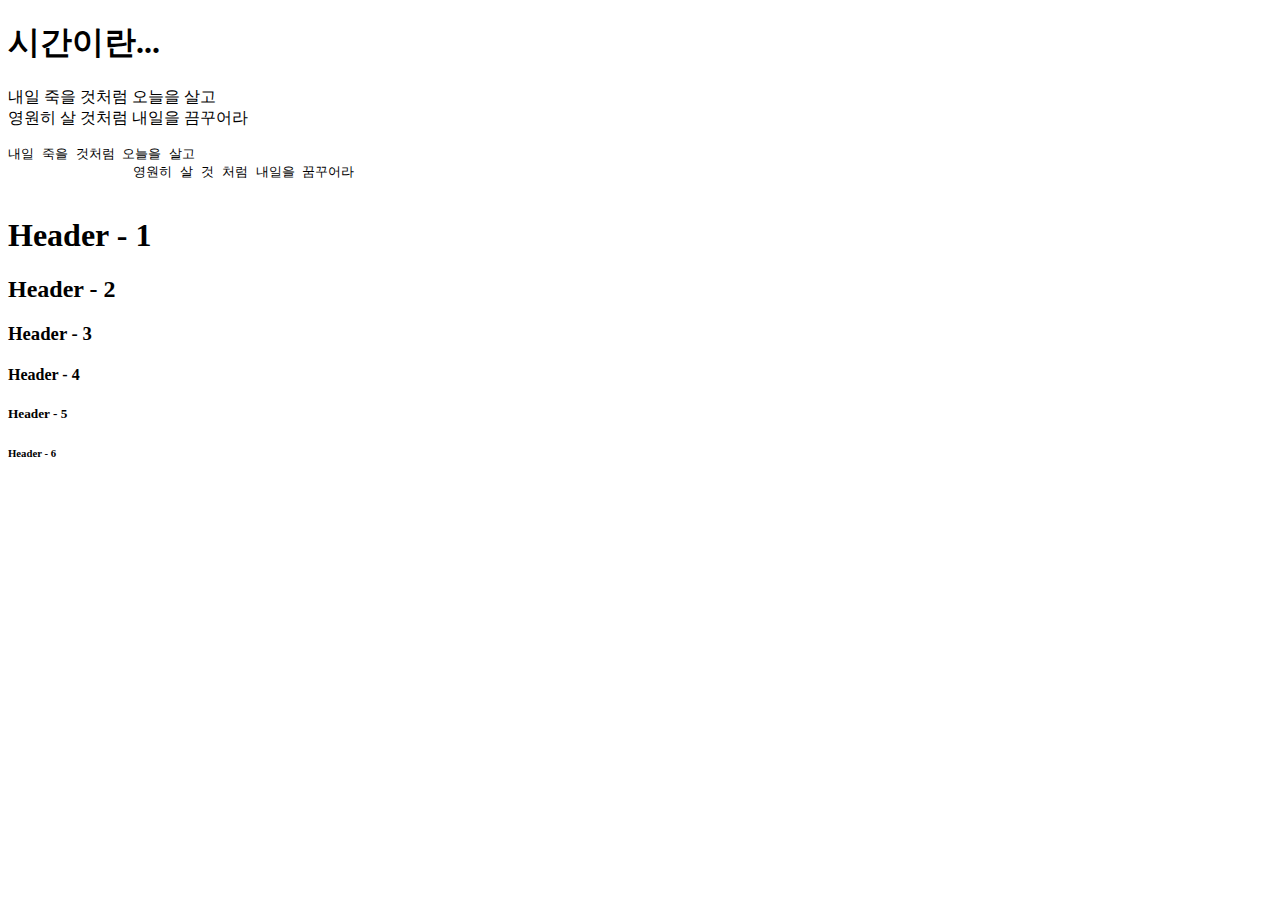
<file: WEB20200622/WebContent/index.html>
<!DOCTYPE html>
<html>
	<head>
		<meta charset="UTF-8">
		<title>내가 처음 만드는 HTML 문서</title>
	</head>
	<body>
		<h1>시간이란...</h1>
		<p>내일 죽을 것처럼 오늘을 살고<br>
		영원히 살 것처럼 내일을 끔꾸어라</p>
		
		<pre>내일 죽을 것처럼 오늘을 살고
		영원히 살 것 처럼 내일을 꿈꾸어라
		</pre>
		
		<h1>Header - 1</h1>
		<h2>Header - 2</h2>
		<h3>Header - 3</h3>
		<h4>Header - 4</h4>
		<h5>Header - 5</h5>
		<h6>Header - 6</h6>
	</body>
</html>
</file>
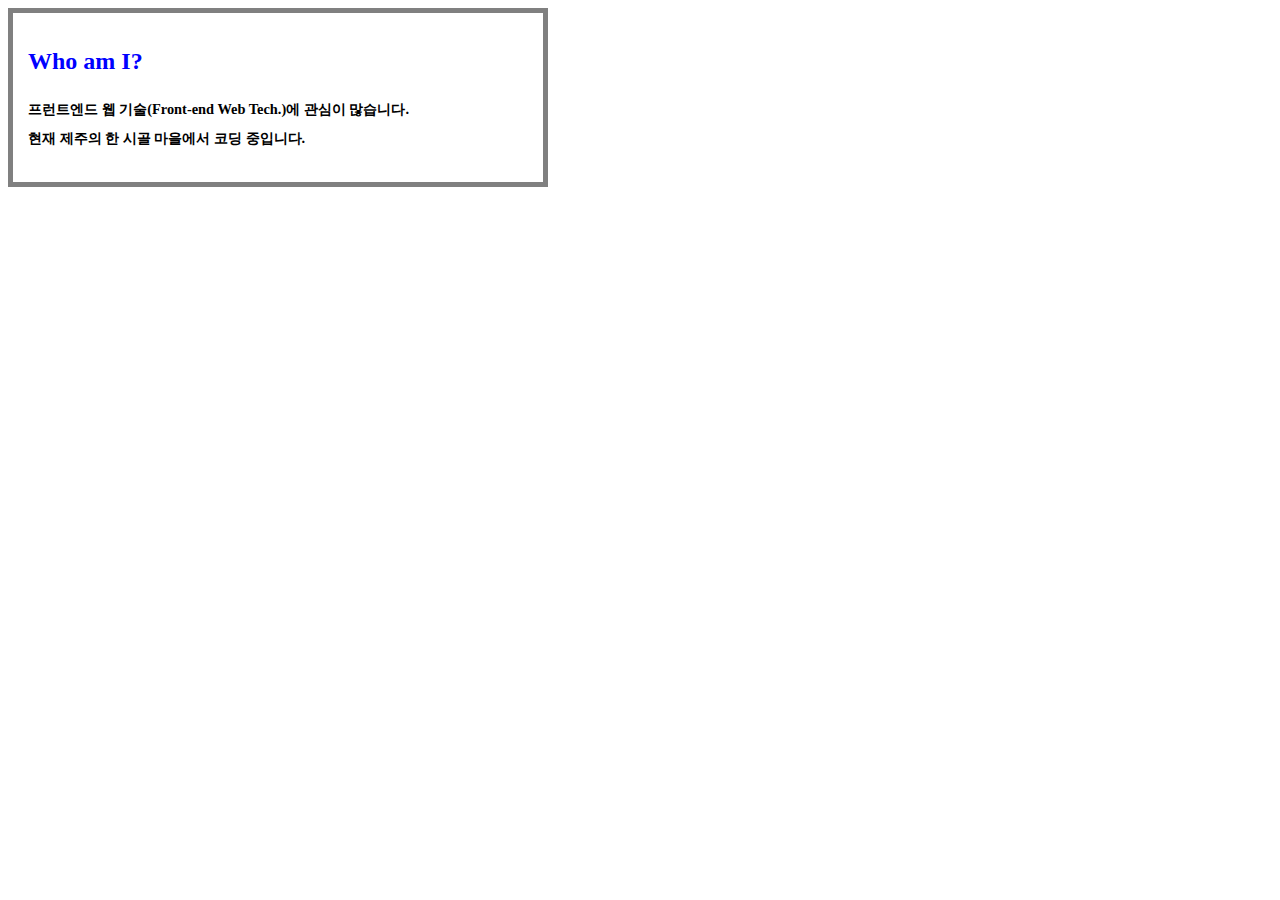
<file: WEB20200625/WebContent/index.html>
<!DOCTYPE html>
<html>
<head>
<meta charset="UTF-8">
<title>CSS 연습</title>
	<style type="text/css">
		section {
			width: 500px;
			padding: 15px;
			border: 5px solid gray;
		}
	</style>
	<link rel="stylesheet" href="css/style.css">
</head>
<body>
	<div id="container">
	<!-- 자기 소개 -->	
		<section>
			<h2>Who am I?</h2>
			<p style="font-weight: bold;">프런트엔드 웹 기술(Front-end Web Tech.)에 관심이 많습니다.<br>
			현재 제주의 한 시골 마을에서 코딩 중입니다.</p>
		</section>
	</div>
</body>
</html>
</file>
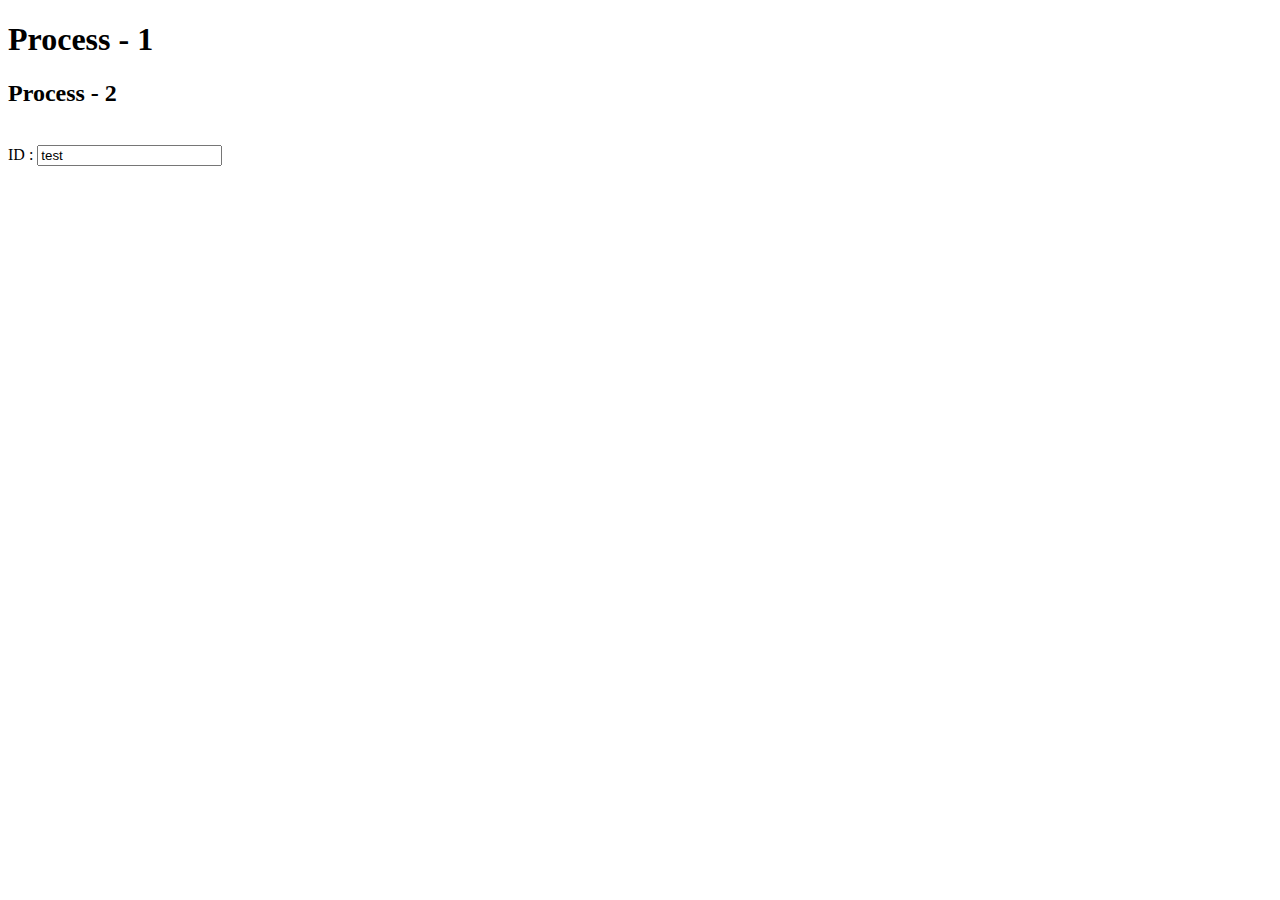
<file: WEB20200701/WebContent/index.html>
<!DOCTYPE html>
<html>
<head>
<meta charset="UTF-8">
<title>String 객체</title>

<script type="text/javascript">
	
	/* var characters = prompt('사용할 비밀번호를 입력해주세요.', '6글자 이상');
	
	if(characters.length < 6){
		alert('6글자 이상으로 입력해 주세요');
	}else{
		alert('참 잘했어요');
	} */
	
	//var str = 'abcd EFGH cd';

	/* alert(str.charAt(3));
	alert(str.concat("ijk")); //= alert(str+'ijk') 둘다 str 원본은 안바뀜
	
	var index = str.indexOf('cd');
	alert(index);
	alert(str.replace('cd','CD')); //처음 나오는 하나만 바꿈
	
	
	alert(str.slice(2,7)); //마지막은 포함x*/
	
	/* var str2 = '2020-07-01';
	
	var array = str2.split('-');
	
	for(var i =0; i<array.length; i++){
		alert(array[i]);
	} */
	
	/*
	alert(str.substr(2,7)); //index 2부터 7개 출력
	alert(str.substring(2,7)); //index 2~(7-1) 출력
	*/
	/*
	var output = '';
	for(var key in window){
		output += '*'+key+': '+window[key]+'\n';
	} //window객체에도 key와 값이 있을 것이라 확인해보자
	
	alert(output);
	
	window.open('http://hanbit.co.kr','child','width=600, height=300',true);
				//새창 띄우는 주소 + 내 사이트 안에서의 이동(ex.회원가입창), child=새 창의 이름, 창의 크기 등 옵션
	*/		
	var child = window.open('','','width=300,height=200');
	var width = screen.width;
	var height = screen.height;
	
	child.moveTo(0,0);
	child.resizeTo(width,height);
	
	setInterval(function(){
		child.resizeBy(-20,-20);
		child.moveBy(10,10);
	},1000);
	
	
	//location.href = 'http://www.naver.com';
	
	/* window.onload = function(){
		var id = document.getElementById('aaa').value;
		//onload 안쓰면 순서 상으로 이게 먼저 실행되기 때문에 가져올 value(값)이 없어 오류
		
		alert(id);
	}; */
	
	
	
</script>
</head>
<body>
	<h1>Process - 1</h1>
	<h2>Process - 2</h2>
	<br>
	ID : <input type="text" id="aaa" value="test">
</body>
</html>
</file>
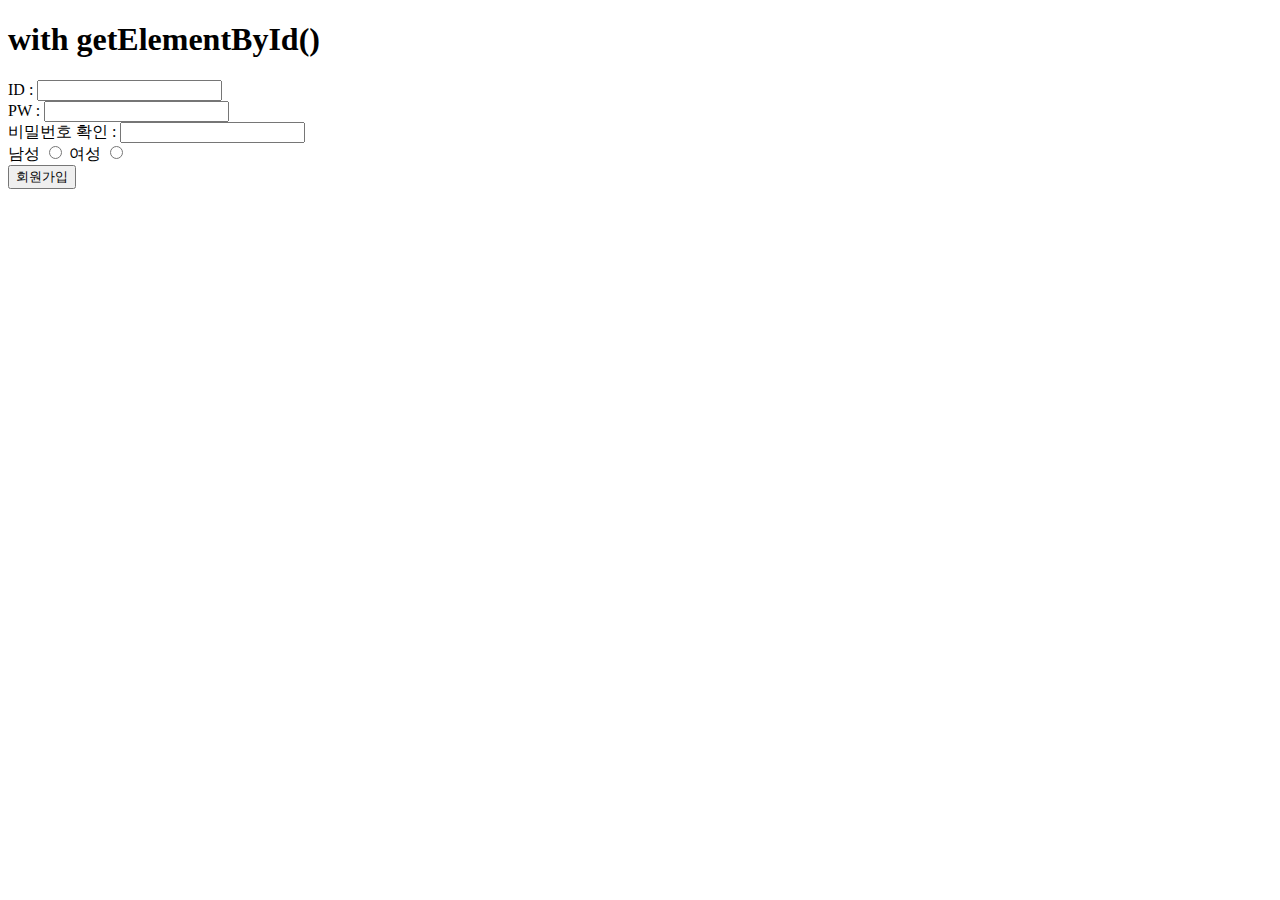
<file: WEB20200702/WebContent/index.html>
<!DOCTYPE html>
<html>
<head>
<meta charset="UTF-8">
<title>문서 객체 모델(Document Object Model - DOM)</title>
<script type="text/javascript">
	output = '';
	for(var key in window){
		output += '*'+key+': '+window[key]+'\n';
	} //window객체에도 key와 값이 있을 것이라 확인해보자
	
	alert(output);
	
	window.onload = function(){ //onload로 태그 먼저 생성해야 객체 생성하지
		var header = document.getElementById('header');
		
		header.innerHTML = 'with getElementById()';
		// '' 안에 있는 문자열을  html <h>에 넣어라
		
	}; //document는 html문서를 뜻함
	
	function formCheck() {
		//onsubmit을 처리할 함수는 반드시 return을 true or false를 해야한다.
		//사용자가 입력한 id 값을 읽어와서 입력을 했는지 판단하고 입력하지 않았으면 경고창을 띄어준다.
		var user_id = document.getElementById('user_id').value;
		var user_pw = document.getElementById('user_pw').value;
		var user_pw2 = document.getElementById('user_pw2').value;
		var gender = document.getElementsByName('gender'); //체크 됐는지 확인이니까 value 필요x
		
		
		if(user_id == ''){
			alert('ID는 필수 입력 사항 입니다.');
			return false;
		}else if(3>user_id.length || user_id.length>8){
			alert("ID는 3글자 이상 8글자 이하로 입력해주세요")
			return false;
		}
		
		for(var i = 0 ; i<user_id.length ; i++){
			var ch = user_id.charAt(i);
			if(!isNaN(ch)){
				alert('ID는 숫자를 포함하면 안됩니다.');
				break; // 더 반복할 필요 없으니
			}
		}
		
		if(user_pw == ''){
			alert('PW는 필수 입력 사항입니다.');
			return false;
		}else if(4>user_pw.length || user_pw.length>10){
			alert("PW는 4<= <=10");
			return false;
		}
		
		if(user_pw != user_pw2){
			alert('비밀번호 일치x');
			return false;
		}
		
		//성별을 선택했는지 판단, gender는 여러개인 배열이니까 반복문을 떠올리자
		//체크가 됐는지 확인하기 위한 용도의 변수
		var cnt = 0;
		for(var i = 0; i<gender.length; i++){
			if(gender[i].checked == true){
				cnt++;
			}
		}
		
		if(cnt == 0){
			alert("성별 선택해주세요")
			return false;
		}
		
		return true;
	}
	
</script>
</head>
<body>
	<h1 id="header">Header - 0</h1>
	
	<form action="" onsubmit="return formCheck();">
		ID : <input type="text" id="user_id"> <br>
		PW : <input type="password" id="user_pw"> <br>
		비밀번호 확인 : <input type="password" id="user_pw2"> <br>
		
		남성 <input type="radio" name="gender"> 여성 <input type="radio" name="gender"> <br>
		
		<input type="submit" value="회원가입">
	</form>
</body>
</html>
</file>
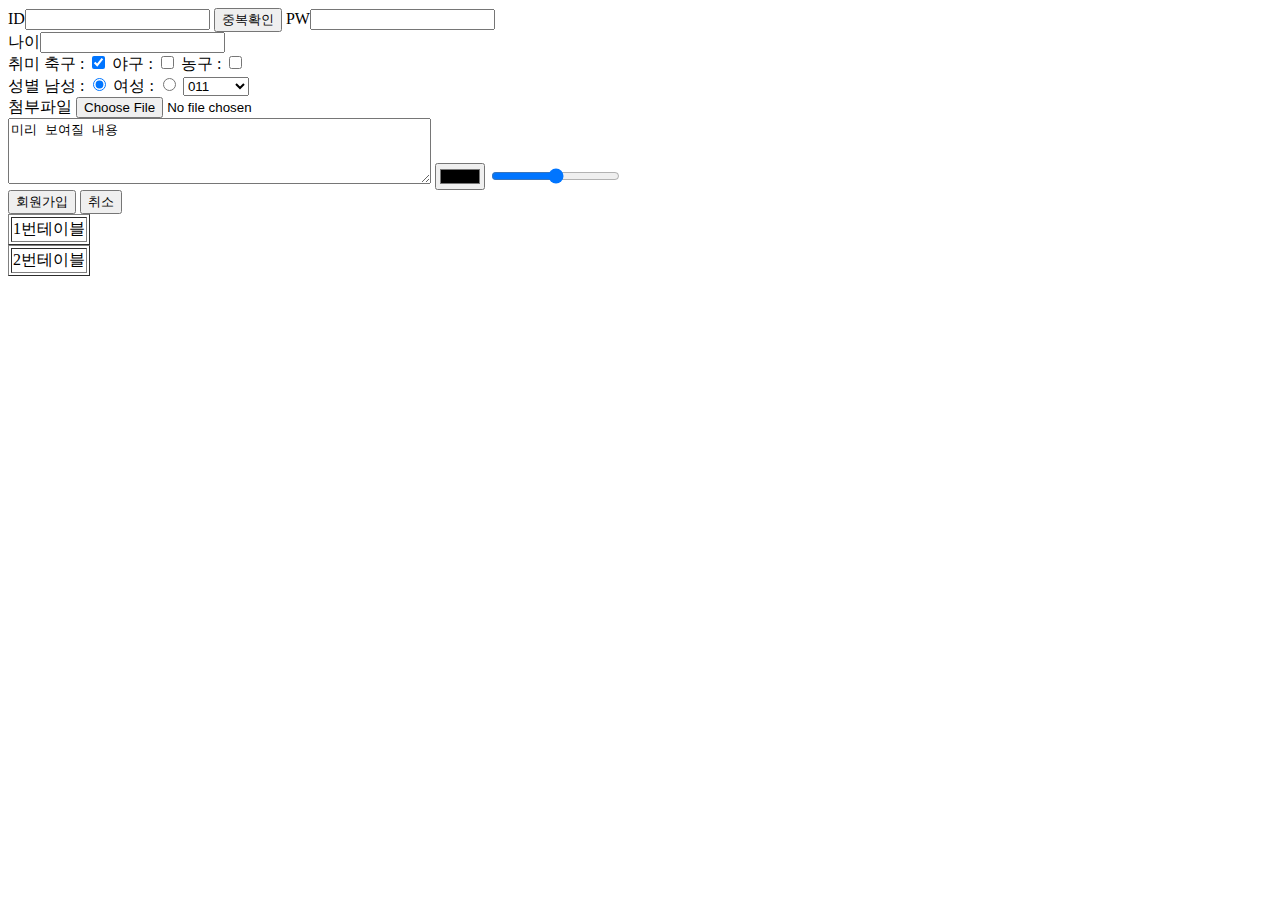
<file: WEB20200624/WebContent/input.html>
<!DOCTYPE html>
<html>
<head>
<meta charset="UTF-8">
<title>input 태그 연습</title>
</head>
<body>
	<form action="">
		<input type="hidden" value="보이지 않는 값">
		<label>ID</label><input type="text" maxlength="4"> <input type="button" value="중복확인">
		<label>PW</label><input type="password"> <br>
		<label>나이</label><input type="number"> <br>
		<label>취미</label>
		축구 : <input type="checkbox" checked="checked">
		야구 : <input type="checkbox">
		농구 : <input type="checkbox">
		<br>
		<label>성별</label>
		남성  : <input type="radio" name="gender" checked="checked">
		여성  : <input type="radio" name="gender">	
		
		<select>
			<option>--선택--</option>
			<option>010</option>
			<option selected="selected">011</option>
			<option>019</option>
		</select>
		
		<br>
		<label>첨부파일</label>
		<input type="file">
		<br>
		
		<textarea rows="4" cols="50">미리 보여질 내용</textarea>
		<input type="color">
		<input type="range">
		
		<br>
		<input type="submit" value="회원가입">
		<input type="reset" value="취소">
	</form>
	
	<div>
	<table border="1">
		<tr>
			<td>1번테이블</td>
		</tr>
	</table>
	</div>
	
	<table border="1">
		<tr>
			<td>2번테이블</td>
		</tr>
	</table>
</body>
</html>
</file>
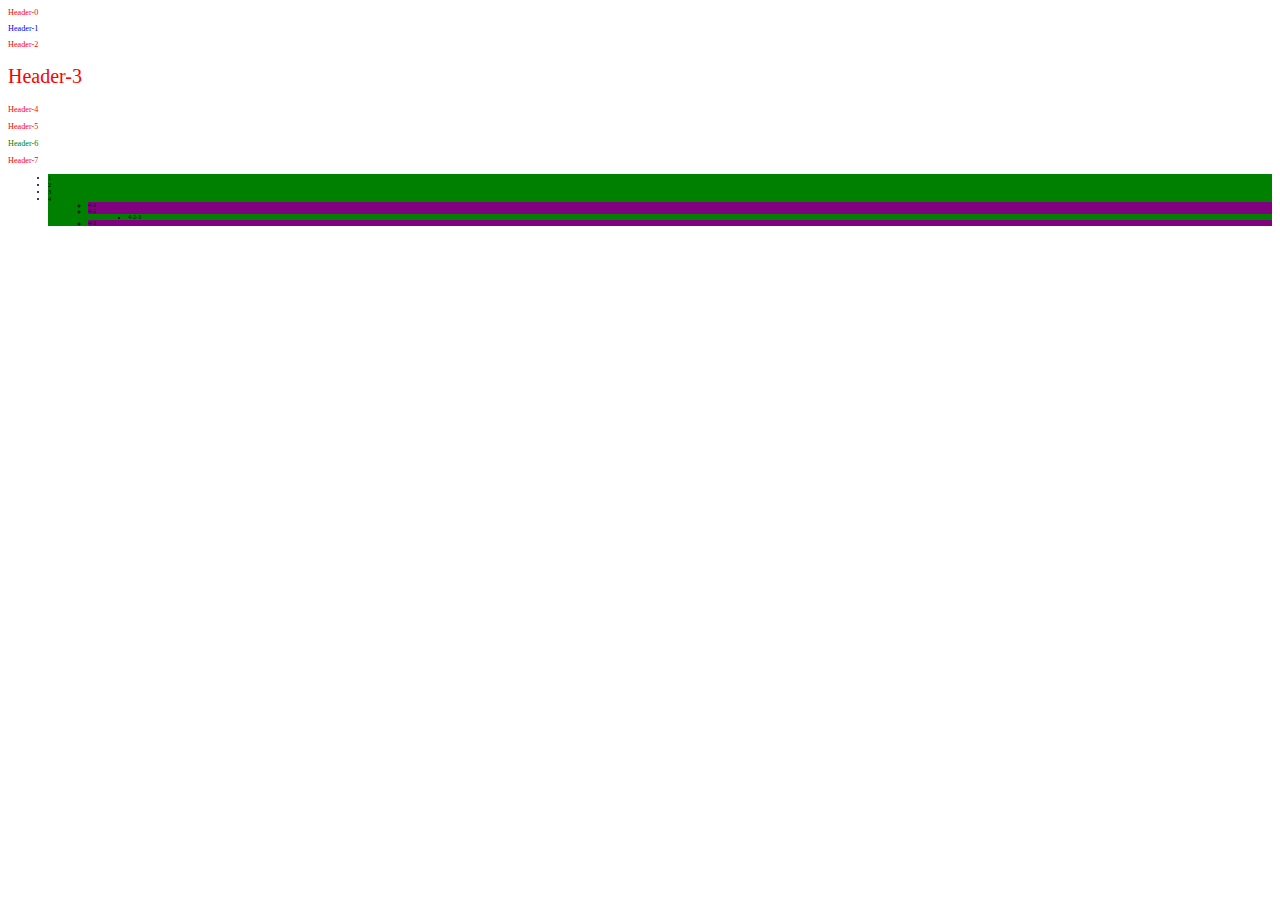
<file: WEB20200625/WebContent/selector.html>
<!DOCTYPE html>
<html>
<head>
<meta charset="UTF-8">
<title>선택자 연습</title>
<style type="text/css">

	*{
		font-family: serif;
		font-size: 0.8em;
		font-weight: 5;
	}
	
	.header{
		color: green;
	}
	.fs20{
		font-size: 20px;
	}
	
	#colorBlue{
		color: blue !important;
	}
	
	h2, h3, #colorBlue, .fs20{
		color: red;
	}
	
	/*후손*/
	ul .list{ 
		background-color: green;
	}
	
	/*자손*/
	.sub > li{
		background-color: purple;
	}
</style>
</head>
<body>
	<h2>Header-0</h2>
	<h2 id="colorBlue">Header-1</h2>
	<h2>Header-2</h2>
	<h2 class="header fs20">Header-3</h2>
	<h2>Header-4</h2>
	<h3>Header-5</h3>
	<h3 class="header">Header-6</h3>
	<h3>Header-7</h3>
	
	<ul>
		<li class="list">1</li>
		<li class="list">2</li>
		<li class="list">3</li>
		<li class="list">4
			<ul class="sub">
				<li>4-1</li>
				<li>4-2</li>
					<ul>
						<li>4-2-3</li>
					</ul>
				<li>4-3</li>
			</ul>
		</li>
	</ul>
</body>
</html>
</file>
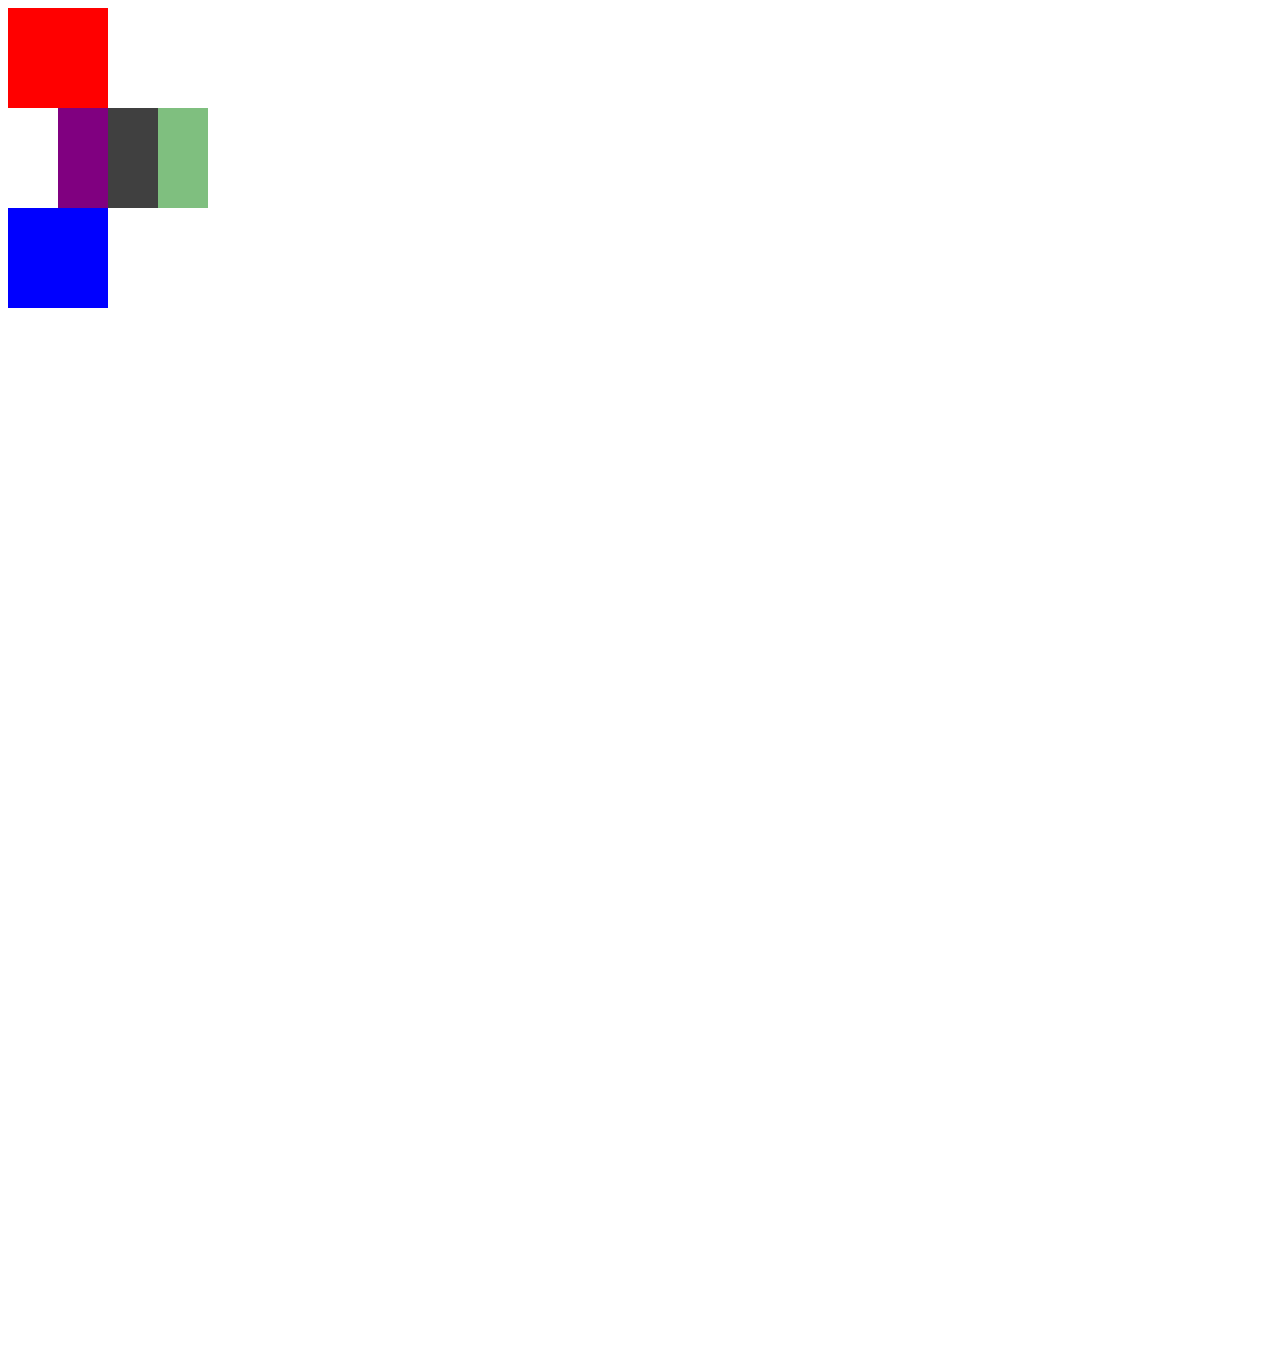
<file: WEB20200626/WebContent/Test02.html>
<!DOCTYPE html>
<html>
<head>
	<meta charset="UTF-8">
	<title>Test02</title>
	<style type="text/css">
		div{
			width: 100px;
			height: 100px;
		}
		
		#red {background-color: rgb(255,0,0);}
		#green{background-color: green; position: absolute; left: 50px; opacity: 0.5;}
		#blue{background-color: blue;}
		#purple{background-color: purple; position: relative; left: 50px;}
	</style>
</head>
<body>
	<div id="red"></div>
	<div id="purple">
		<div id="green"></div>
	</div>
	<div id="blue"></div>
	<pre>
	
	
	
	
	
	
	
	
	
	
	
	
	
	
	
	
	
	
	
	
	
	
	
	
	
	
	
	
	
	
	
	
	
	
	
	
	
	
	
	
	
	
	
	
	
	
	
	
	
	
	
	
	
	
	
	
	
	
	
	
	
	
	
	
	
	
	
	</pre>
</body>
</html>
</file>
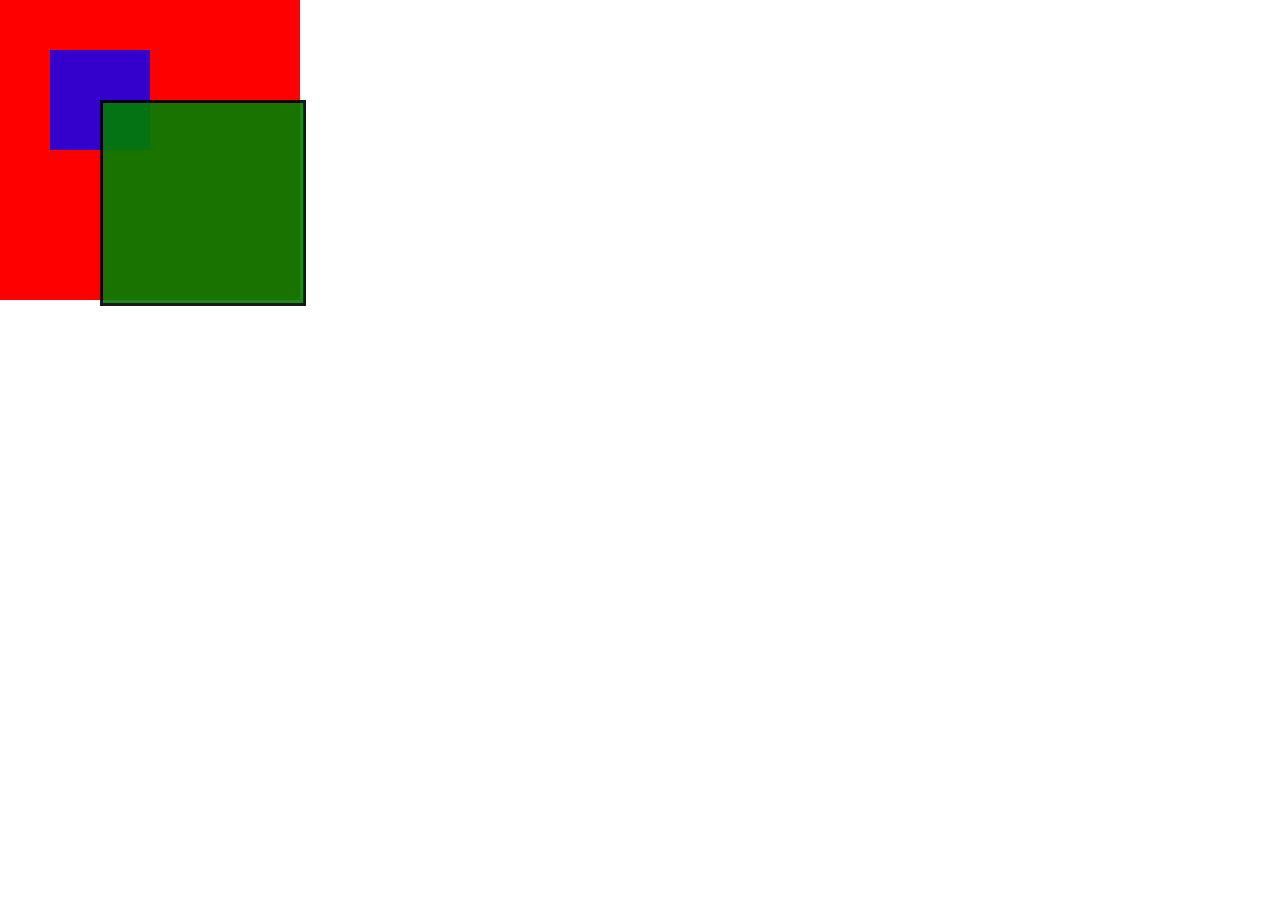
<file: WEB20200626/WebContent/Test03.html>
<!DOCTYPE html>
<html>
<head>
	<meta charset="UTF-8">
	<title>Test03</title>
	<style type="text/css">
		#red {
			width: 300px; height: 300px; background-color: red;
			position: relative; z-index: 2; 부모는 절대 위에 있을 수 없음
		}
		#green {
			width: 200px; height: 200px; opacity: 0.9; background-color: green;
			position: absolute; top: 100px; left: 100px;
			border: solid 3px black;
			z-index: 1;
		}
		
		#blue {
			width: 100px; height: 100px; opacity: 0.8; background-color: blue;
			position: absolute; top: 50px; left: 50px;
		}
		body{
		margin: 0px;
		}
	</style>
</head>
<body>
	<div id="red">
		<div id="green"></div>
		<div id="blue"></div>
	</div>
</body>
</html>
</file>
<file: WEB20200625/WebContent/css/style.css>
@charset "UTF-8";
h2{
	color: blue;
}
p{
	font-size: 0.9em;
	line-height: 2.0; /* 줄간격 */
}
</file>
